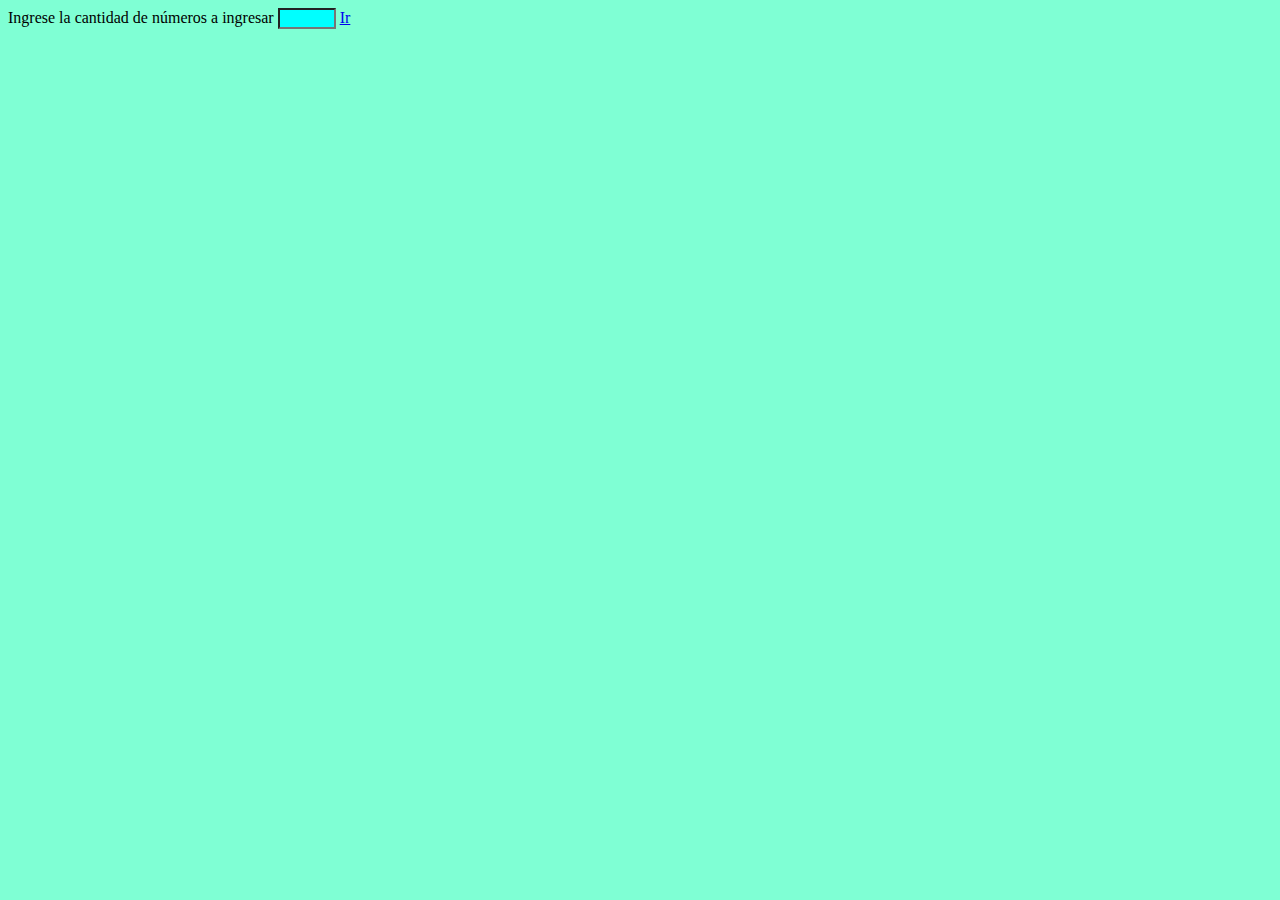
<file: index.html>
<!DOCTYPE html>
<html lang="en">
<head>
    <meta charset="UTF-8">
    <meta http-equiv="X-UA-Compatible" content="IE=edge">
    <meta name="viewport" content="width=device-width, initial-scale=1.0">
    <title>Simulación Digital</title>
    <link rel="stylesheet" href="styles.css">
</head>
<body>
    <form action="">
        <label for="">Ingrese la cantidad de números a ingresar</label>
        <input type="text" class="cantidad">
        <a href="num-ale.html">Ir</a>
    </form>

<script src="js.js"></script>
</body>
</html>
</file>
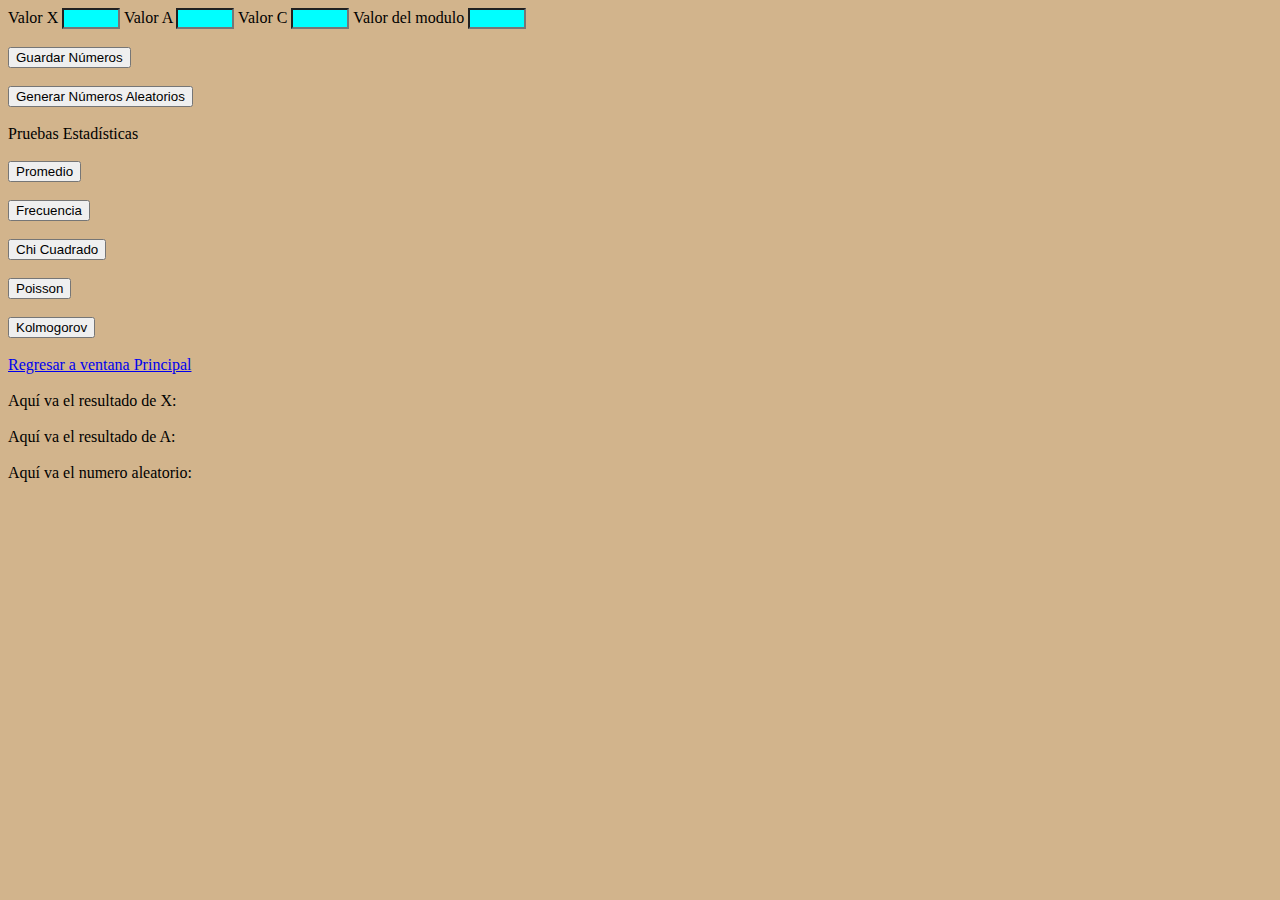
<file: num-ale.html>
<!DOCTYPE html>
<html lang="en">
<head>
    <meta charset="UTF-8">
    <meta http-equiv="X-UA-Compatible" content="IE=edge">
    <meta name="viewport" content="width=device-width, initial-scale=1.0">
    <title>Números Aleatorios</title>
    <link rel="stylesheet" href="styles.css">
</head>
<body class="body_2">
    
        <div class="datos">
            <div class="ingreso_datos" id="ing_datos">
                    
                    <label>Valor X</label>
                    <input type="number" id="valx">
                    <!-- X debe ser mayor que 0 -->
                
                    <label>Valor A</label>
                    <input type="number" id="vala">
                    <!-- a debe ser mayor que 0 -->
                
                    <label>Valor C</label>
                    <input type="number" id="valc">
                    <!-- c debe ser mayor que 0 -->
                
                    <label>Valor del modulo</label>
                    <input type="number" id="modulo"><br>
                    <!-- El modulo debe ser mayor que m>x; m>a y m>c -->

            </div>

                <div class="guard">
                    <br>
                    <button onclick="guardar()">Guardar Números</button><br><br>
                    <button onclick="generar()">Generar Números Aleatorios</button><br><br>
                </div>
                
                    <div>
                        <label>Pruebas Estadísticas</label><br><br>

                                <button onclick="promedio()">Promedio</button><br><br>
                                <button onclick="frecuencia()">Frecuencia</button><br><br>
                                <button onclick="chi()">Chi Cuadrado</button><br><br>
                                <button onclick="poisson()">Poisson</button><br><br>
                                <button onclick="kolmo()">Kolmogorov</button><br><br>
                    </div>
        </div>

    <a href="index.html">Regresar a ventana Principal</a>

    <br><br>


    <div id="resul_ale" class="resul">

        <label for="">Aquí va el resultado de X: </label>
        <label id="resul_x"> </label>
    
        <br><br>

        <label for="">Aquí va el resultado de A: </label>
        <label id="resul_a"> </label>
    
        <br><br>
        
        <label for="">Aquí va el numero aleatorio: </label>
        <label id="aleatorio"> </label>
    </div>

    <script src="js.js"></script>
</body>
</html>
</file>
<file: styles.css>
body{
    background-color: aquamarine;
}

.body_2{
    background-color: tan;
}

input{
    background-color: aqua;
    width: 50px;
}
</file>
